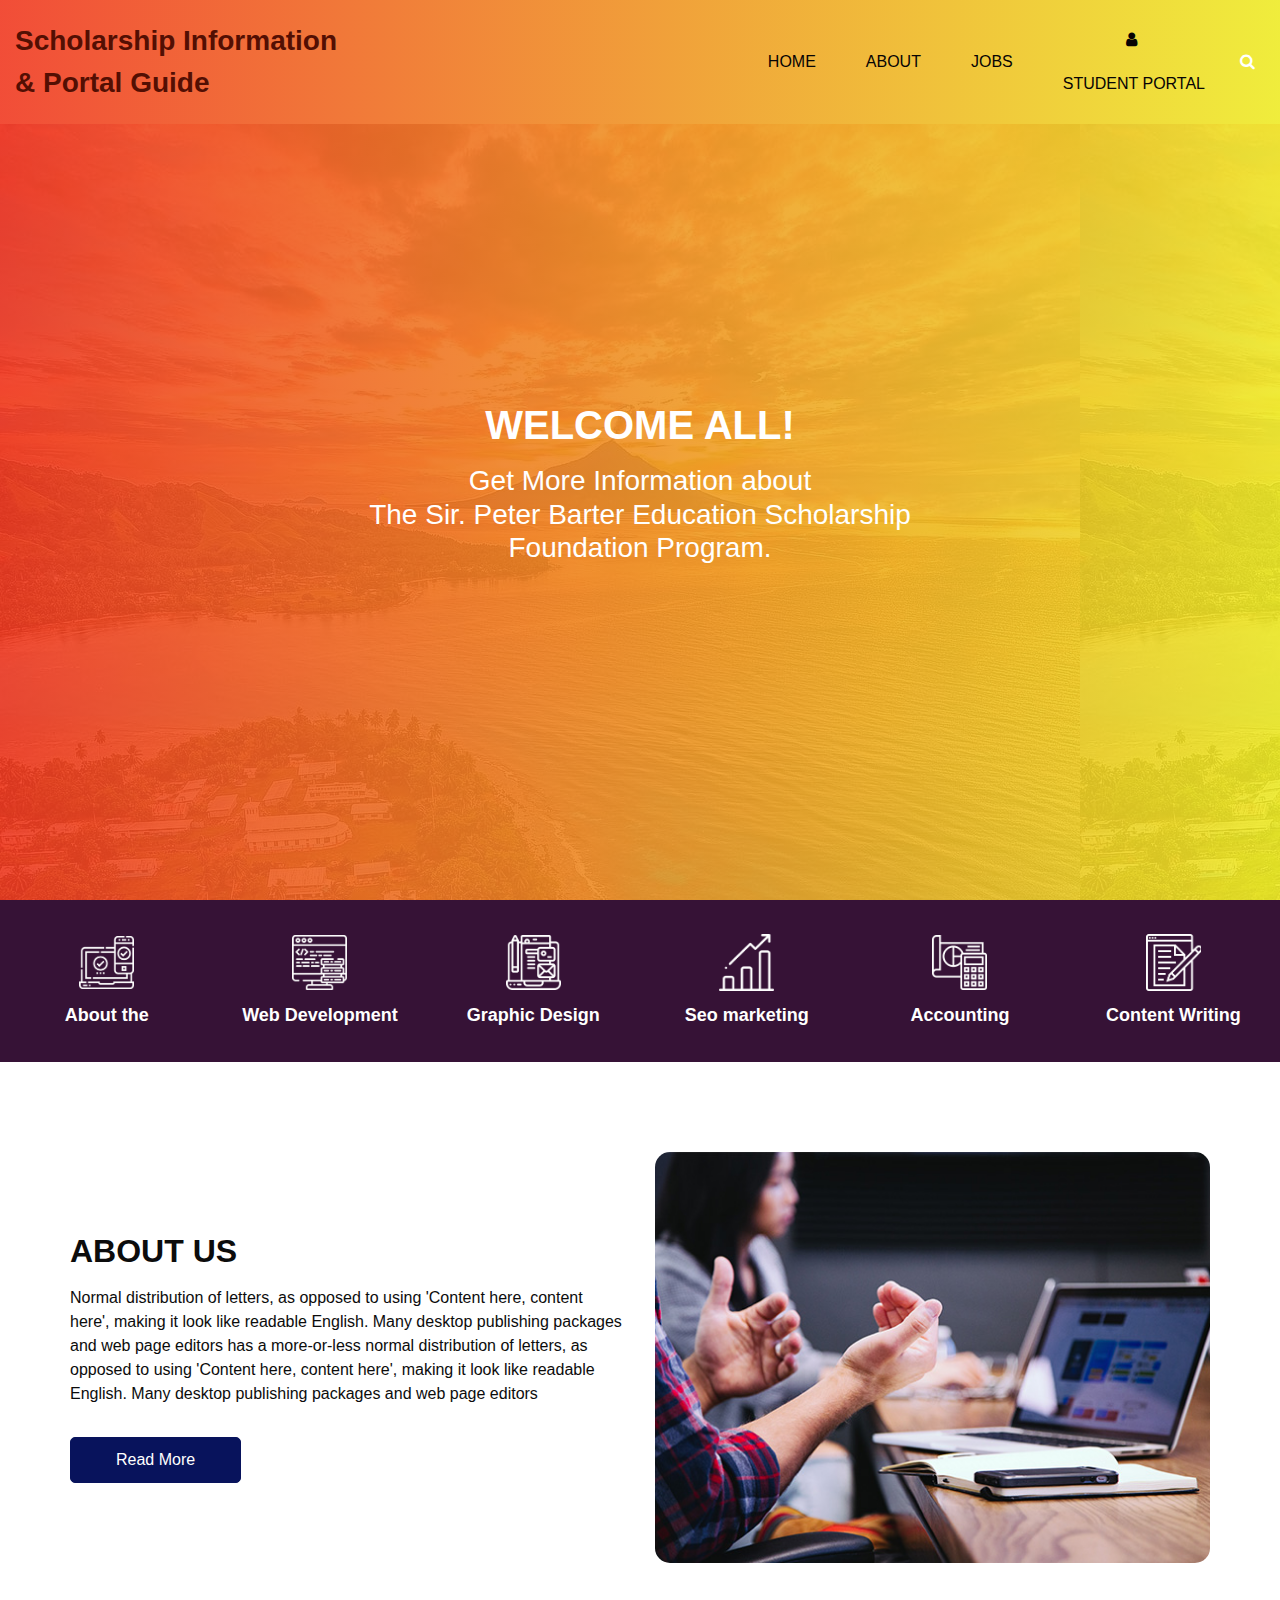
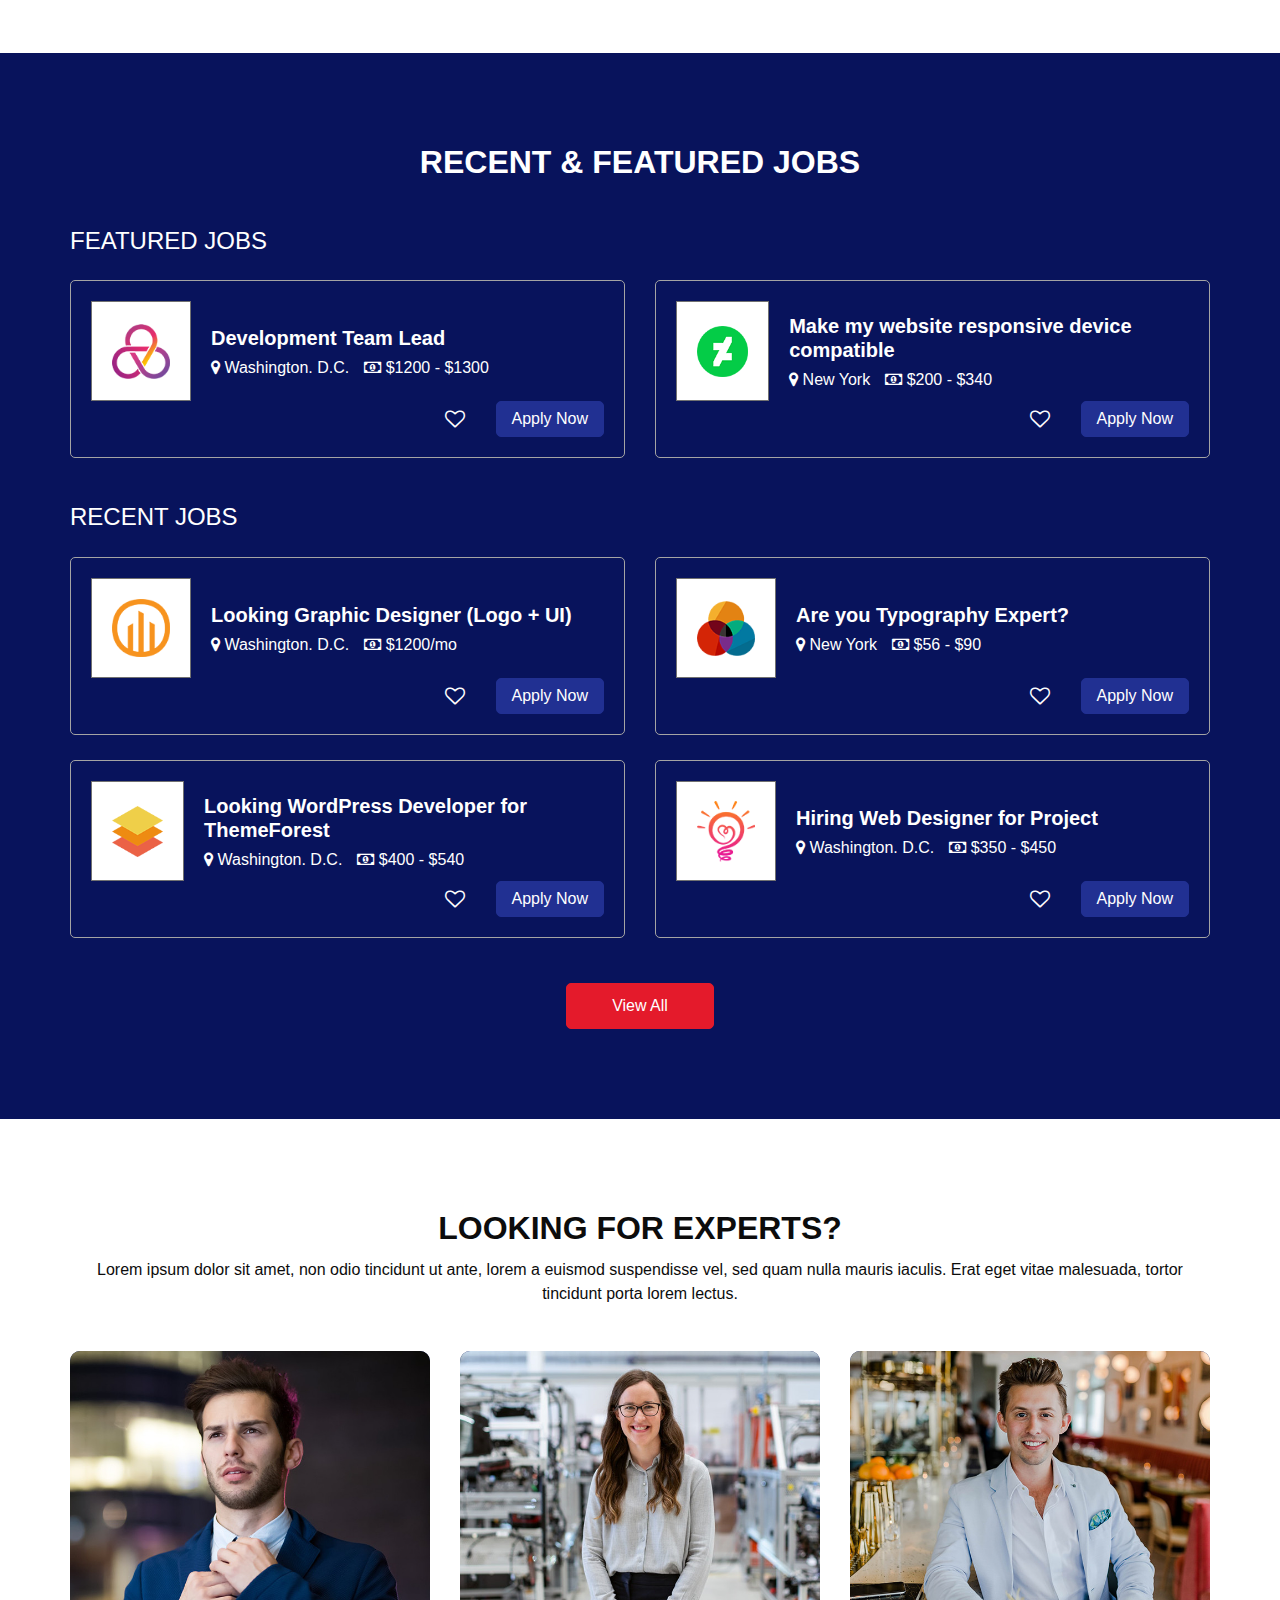
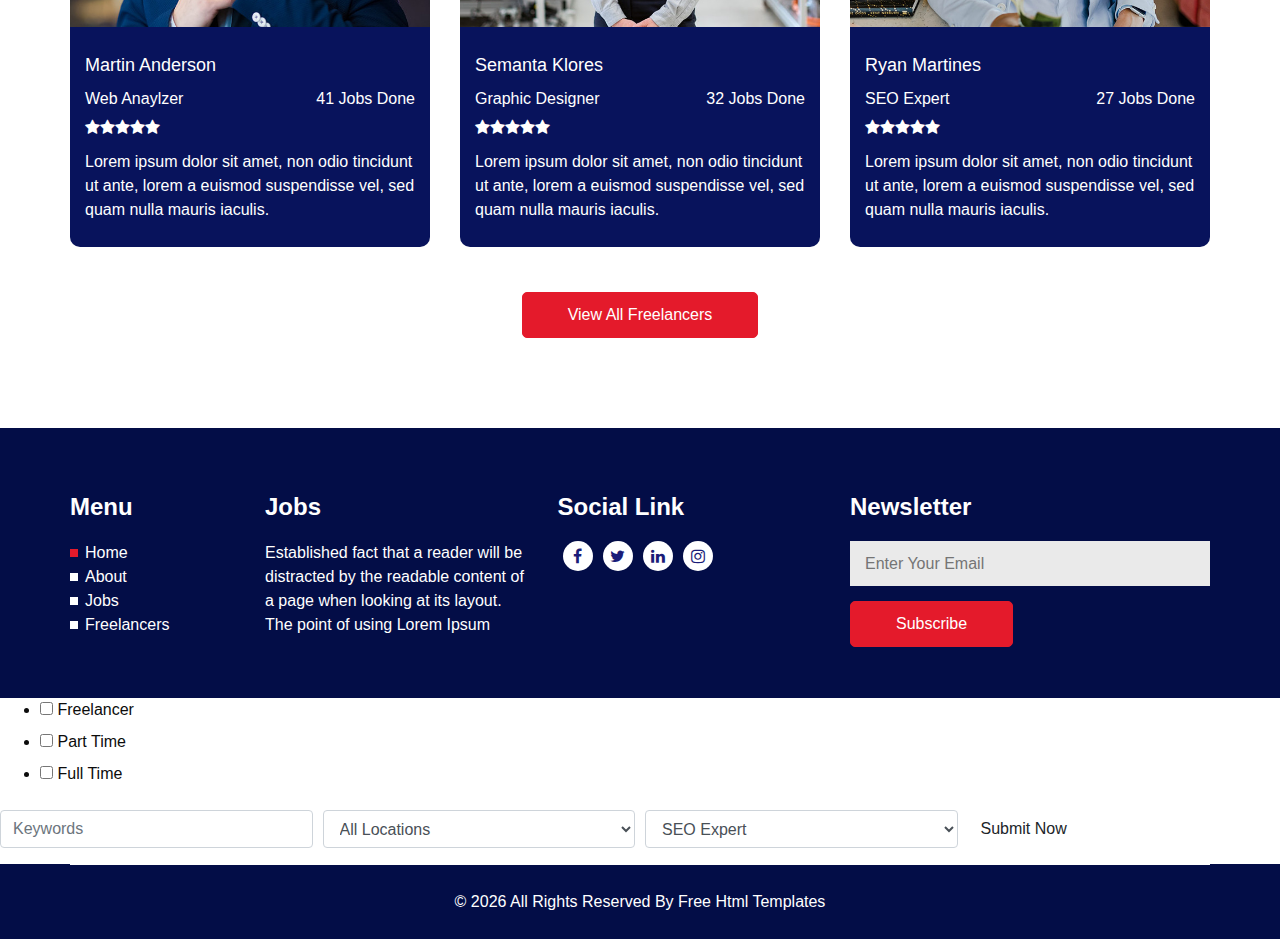
<file: index.html>
<!DOCTYPE html>
<html>

<head>
  <!-- Basic -->
  <meta charset="utf-8" />
  <meta http-equiv="X-UA-Compatible" content="IE=edge" />
  <!-- Mobile Metas -->
  <meta name="viewport" content="width=device-width, initial-scale=1, shrink-to-fit=no" />
  <!-- Site Metas -->
  <meta name="keywords" content="" />
  <meta name="description" content="" />
  <meta name="author" content="" />

  <title>SPBESF Madang</title>


  <!-- bootstrap core css -->
  <link rel="stylesheet" type="text/css" href="css/bootstrap.css" />

  <!-- fonts style -->

  <!-- font awesome style -->
  <link href="css/font-awesome.min.css" rel="stylesheet" />
  <!-- nice select -->

  <!-- Custom styles for this template -->
  <link href="css/style.css" rel="stylesheet" />
  <!-- responsive style -->
  <link href="css/responsive.css" rel="stylesheet" />

</head>

<body>

  <div class="hero_area">
    <!-- header section strats -->
    <header class="header_section">
      <div class="container-fluid">
        <nav class="navbar navbar-expand-lg custom_nav-container ">
          <a class="navbar-brand" href="index.html">
            <span>
              Scholarship Information <br>
               & Portal Guide
            </span>
          </a>

          <button class="navbar-toggler" type="button" data-toggle="collapse" data-target="#navbarSupportedContent" aria-controls="navbarSupportedContent" aria-expanded="false" aria-label="Toggle navigation">
            <span class=""> </span>
          </button>

          <div class="collapse navbar-collapse" id="navbarSupportedContent">
            <ul class="navbar-nav  ml-auto">
              <li class="nav-item active">
                <a class="nav-link" href="index.html">Home</a>
              </li>
              <li class="nav-item">
                <a class="nav-link" href="#"> About</a>
              </li>
              <li class="nav-item">
                <a class="nav-link" href="#">Jobs</a>
              </li>
              <li class="nav-item">
              </li>
              <li class="nav-item">
                <a class="nav-link" href="Student Portal/loginForm.html">
                  <i class="fa fa-user" aria-hidden="true"></i>
                  <span>
                    <a class="nav-link" href="Student Portal/loginForm.html">Student Portal</a>
                  </span>
                </a>
              </li>

              <form class="form-inline">
                <button class="btn   nav_search-btn" type="submit">
                  <i class="fa fa-search" aria-hidden="true"></i>
                </button>
              </form>
            </ul>
          </div>
        </nav>
      </div>
    </header>
    <!-- end header section -->
    <!-- slider section -->
    <section class="slider_section ">
      <div class="container ">
        <div class="row">
          <div class="col-lg-7 col-md-8 mx-auto">
            <div class="detail-box">
              <h1>
                Welcome All! <br>
                
              </h1>
              <h3>
                Get More Information about <br> 
                The Sir. Peter Barter Education Scholarship Foundation Program.
              </h3>
            </div>
          </div>
        </div>
        <div class="find_container ">
          <div class="container">
            <div class="row">
              <div class="col">
                <form>
                </form>
              </div>
            </div>
          </div>
        </div>
      </div>
    </section>
    <!-- end slider section -->
  </div>
  <!-- category section -->
  <section class="category_section">
    <div class="container-fluid">
      <div class="row">
        <div class="col-sm-6 col-md-4 col-xl-2 px-0">
          <a href="#" class="box">
            <div class="img-box">
              <img src="images/c1.png" alt="">
            </div>
            <div class="detail-box">
              <h5>
                About the
              </h5>
            </div>
          </a>
        </div>
        <div class="col-sm-6 col-md-4 col-xl-2 px-0">
          <a href="#" class="box">
            <div class="img-box">
              <img src="images/c2.png" alt="">
            </div>
            <div class="detail-box">
              <h5>
                Web Development
              </h5>
            </div>
          </a>
        </div>
        <div class="col-sm-6 col-md-4 col-xl-2 px-0">
          <a href="#" class="box">
            <div class="img-box">
              <img src="images/c3.png" alt="">
            </div>
            <div class="detail-box">
              <h5>
                Graphic Design
              </h5>
            </div>
          </a>
        </div>
        <div class="col-sm-6 col-md-4 col-xl-2 px-0">
          <a href="#" class="box">
            <div class="img-box">
              <img src="images/c4.png" alt="">
            </div>
            <div class="detail-box">
              <h5>
                Seo marketing
              </h5>
            </div>
          </a>
        </div>
        <div class="col-sm-6 col-md-4 col-xl-2 px-0">
          <a href="#" class="box">
            <div class="img-box">
              <img src="images/c5.png" alt="">
            </div>
            <div class="detail-box">
              <h5>
                Accounting
              </h5>
            </div>
          </a>
        </div>
        <div class="col-sm-6 col-md-4 col-xl-2 px-0">
          <a href="#" class="box">
            <div class="img-box">
              <img src="images/c6.png" alt="">
            </div>
            <div class="detail-box">
              <h5>
                Content Writing
              </h5>
            </div>
          </a>
        </div>
      </div>
    </div>
  </section>
  <!-- end category section -->


  <!-- about section -->

  <section class="about_section layout_padding">
    <div class="container">
      <div class="row">
        <div class="col-md-6">
          <div class="detail-box">
            <div class="heading_container">
              <h2>
                About Us
              </h2>
            </div>
            <p>
              Normal distribution of letters, as opposed to using 'Content here, content here', making it look like
              readable English. Many desktop publishing packages and web page editors has a more-or-less normal
              distribution of letters, as opposed to using 'Content here, content here', making it look like readable
              English. Many desktop publishing packages and web page editors
            </p>
            <a href="">
              Read More
            </a>
          </div>
        </div>
        <div class="col-md-6">
          <div class="img-box">
            <img src="images/about-img.jpg" alt="">
          </div>
        </div>
      </div>
    </div>
  </section>

  <!-- end about section -->

  <!-- job section -->
  <section class="job_section layout_padding">
    <div class="container">
      <div class="heading_container heading_center">
        <h2>
          RECENT & FEATURED JOBS
        </h2>
      </div>
      <div class="job_container">
        <h4 class="job_heading">
          Featured Jobs
        </h4>
        <div class="row">
          <div class="col-lg-6">
            <div class="box">
              <div class="job_content-box">
                <div class="img-box">
                  <img src="images/job_logo1.png" alt="">
                </div>
                <div class="detail-box">
                  <h5>
                    Development Team Lead
                  </h5>
                  <div class="detail-info">
                    <h6>
                      <i class="fa fa-map-marker" aria-hidden="true"></i>
                      <span>
                        Washington. D.C.
                      </span>
                    </h6>
                    <h6>
                      <i class="fa fa-money" aria-hidden="true"></i>
                      <span>
                        $1200 - $1300
                      </span>
                    </h6>
                  </div>
                </div>
              </div>
              <div class="option-box">
                <button class="fav-btn">
                  <i class="fa fa-heart-o" aria-hidden="true"></i>
                </button>
                <a href="" class="apply-btn">
                  Apply Now
                </a>
              </div>
            </div>
          </div>
          <div class="col-lg-6">
            <div class="box">
              <div class="job_content-box">
                <div class="img-box">
                  <img src="images/job_logo2.png" alt="">
                </div>
                <div class="detail-box">
                  <h5>
                    Make my website responsive device compatible
                  </h5>
                  <div class="detail-info">
                    <h6>
                      <i class="fa fa-map-marker" aria-hidden="true"></i>
                      <span>
                        New York
                      </span>
                    </h6>
                    <h6>
                      <i class="fa fa-money" aria-hidden="true"></i>
                      <span>
                        $200 - $340
                      </span>
                    </h6>
                  </div>
                </div>
              </div>
              <div class="option-box">
                <button class="fav-btn">
                  <i class="fa fa-heart-o" aria-hidden="true"></i>
                </button>
                <a href="" class="apply-btn">
                  Apply Now
                </a>
              </div>
            </div>
          </div>
        </div>
      </div>
      <div class="job_container">
        <h4 class="job_heading">
          Recent Jobs
        </h4>
        <div class="row">
          <div class="col-lg-6">
            <div class="box">
              <div class="job_content-box">
                <div class="img-box">
                  <img src="images/job_logo3.png" alt="">
                </div>
                <div class="detail-box">
                  <h5>
                    Looking Graphic Designer (Logo + UI)
                  </h5>
                  <div class="detail-info">
                    <h6>
                      <i class="fa fa-map-marker" aria-hidden="true"></i>
                      <span>
                        Washington. D.C.
                      </span>
                    </h6>
                    <h6>
                      <i class="fa fa-money" aria-hidden="true"></i>
                      <span>
                        $1200/mo
                      </span>
                    </h6>
                  </div>
                </div>
              </div>
              <div class="option-box">
                <button class="fav-btn">
                  <i class="fa fa-heart-o" aria-hidden="true"></i>
                </button>
                <a href="" class="apply-btn">
                  Apply Now
                </a>
              </div>
            </div>
          </div>
          <div class="col-lg-6">
            <div class="box">
              <div class="job_content-box">
                <div class="img-box">
                  <img src="images/job_logo6.png" alt="">
                </div>
                <div class="detail-box">
                  <h5>
                    Are you Typography Expert?
                  </h5>
                  <div class="detail-info">
                    <h6>
                      <i class="fa fa-map-marker" aria-hidden="true"></i>
                      <span>
                        New York
                      </span>
                    </h6>
                    <h6>
                      <i class="fa fa-money" aria-hidden="true"></i>
                      <span>
                        $56 - $90
                      </span>
                    </h6>
                  </div>
                </div>
              </div>
              <div class="option-box">
                <button class="fav-btn">
                  <i class="fa fa-heart-o" aria-hidden="true"></i>
                </button>
                <a href="" class="apply-btn">
                  Apply Now
                </a>
              </div>
            </div>
          </div>
          <div class="col-lg-6">
            <div class="box">
              <div class="job_content-box">
                <div class="img-box">
                  <img src="images/job_logo5.png" alt="">
                </div>
                <div class="detail-box">
                  <h5>
                    Looking WordPress Developer for ThemeForest
                  </h5>
                  <div class="detail-info">
                    <h6>
                      <i class="fa fa-map-marker" aria-hidden="true"></i>
                      <span>
                        Washington. D.C.
                      </span>
                    </h6>
                    <h6>
                      <i class="fa fa-money" aria-hidden="true"></i>
                      <span>
                        $400 - $540
                      </span>
                    </h6>
                  </div>
                </div>
              </div>
              <div class="option-box">
                <button class="fav-btn">
                  <i class="fa fa-heart-o" aria-hidden="true"></i>
                </button>
                <a href="" class="apply-btn">
                  Apply Now
                </a>
              </div>
            </div>
          </div>
          <div class="col-lg-6">
            <div class="box">
              <div class="job_content-box">
                <div class="img-box">
                  <img src="images/job_logo4.png" alt="">
                </div>
                <div class="detail-box">
                  <h5>
                    Hiring Web Designer for Project
                  </h5>
                  <div class="detail-info">
                    <h6>
                      <i class="fa fa-map-marker" aria-hidden="true"></i>
                      <span>
                        Washington. D.C.
                      </span>
                    </h6>
                    <h6>
                      <i class="fa fa-money" aria-hidden="true"></i>
                      <span>
                        $350 - $450
                      </span>
                    </h6>
                  </div>
                </div>
              </div>
              <div class="option-box">
                <button class="fav-btn">
                  <i class="fa fa-heart-o" aria-hidden="true"></i>
                </button>
                <a href="" class="apply-btn">
                  Apply Now
                </a>
              </div>
            </div>
          </div>
        </div>
      </div>
      <div class="btn-box">
        <a href="">
          View All
        </a>
      </div>
    </div>
  </section>
  <!-- end job section -->

  <!-- expert section -->

  <section class="expert_section layout_padding">
    <div class="container">
      <div class="heading_container heading_center">
        <h2>
          LOOKING FOR EXPERTS?
        </h2>
        <p>
          Lorem ipsum dolor sit amet, non odio tincidunt ut ante, lorem a euismod suspendisse vel, sed quam nulla mauris
          iaculis. Erat eget vitae malesuada, tortor tincidunt porta lorem lectus.
        </p>
      </div>
      <div class="row">
        <div class="col-md-6 col-lg-4 mx-auto">
          <div class="box">
            <div class="img-box">
              <img src="images/e1.jpg" alt="">
            </div>
            <div class="detail-box">
              <a href="">
                Martin Anderson
              </a>
              <h6 class="expert_position">
                <span>
                  Web Anaylzer
                </span>
                <span>
                  41 Jobs Done
                </span>
              </h6>
              <span class="expert_rating">
                <i class="fa fa-star" aria-hidden="true"></i>
                <i class="fa fa-star" aria-hidden="true"></i>
                <i class="fa fa-star" aria-hidden="true"></i>
                <i class="fa fa-star" aria-hidden="true"></i>
                <i class="fa fa-star" aria-hidden="true"></i>
              </span>
              <p>
                Lorem ipsum dolor sit amet, non odio tincidunt ut ante, lorem a euismod suspendisse vel, sed quam
                nulla
                mauris iaculis.
              </p>
            </div>
          </div>
        </div>
        <div class="col-md-6 col-lg-4 mx-auto">
          <div class="box">
            <div class="img-box">
              <img src="images/e2.jpg" alt="">
            </div>
            <div class="detail-box">
              <a href="">
                Semanta Klores
              </a>
              <h6 class="expert_position">
                <span>
                  Graphic Designer
                </span>
                <span>
                  32 Jobs Done
                </span>
              </h6>
              <span class="expert_rating">
                <i class="fa fa-star" aria-hidden="true"></i>
                <i class="fa fa-star" aria-hidden="true"></i>
                <i class="fa fa-star" aria-hidden="true"></i>
                <i class="fa fa-star" aria-hidden="true"></i>
                <i class="fa fa-star" aria-hidden="true"></i>
              </span>
              <p>
                Lorem ipsum dolor sit amet, non odio tincidunt ut ante, lorem a euismod suspendisse vel, sed quam
                nulla
                mauris iaculis.
              </p>
            </div>
          </div>
        </div>
        <div class="col-md-6 col-lg-4 mx-auto">
          <div class="box">
            <div class="img-box">
              <img src="images/e3.jpg" alt="">
            </div>
            <div class="detail-box">
              <a href="">
                Ryan Martines
              </a>
              <h6 class="expert_position">
                <span>
                  SEO Expert
                </span>
                <span>
                  27 Jobs Done
                </span>
              </h6>
              <span class="expert_rating">
                <i class="fa fa-star" aria-hidden="true"></i>
                <i class="fa fa-star" aria-hidden="true"></i>
                <i class="fa fa-star" aria-hidden="true"></i>
                <i class="fa fa-star" aria-hidden="true"></i>
                <i class="fa fa-star" aria-hidden="true"></i>
              </span>
              <p>
                Lorem ipsum dolor sit amet, non odio tincidunt ut ante, lorem a euismod suspendisse vel, sed quam
                nulla
                mauris iaculis.
              </p>
            </div>
          </div>
        </div>
      </div>
      <div class="btn-box">
        <a href="">
          View All Freelancers
        </a>
      </div>
    </div>
  </section>

  <!-- end expert section -->

  <!-- info section -->
  <section class="info_section ">
    <div class="container">
      <div class="row">
        <div class="col-md-2 info_links">
          <h4>
            Menu
          </h4>
          <ul>
            <li class="active">
              <a href="index.html">
                Home
              </a>
            </li>
            <li>
              <a href="about.html">
                About
              </a>
            </li>
            <li>
              <a class="" href="job.html">
                Jobs
              </a>
            </li>
            <li>
              <a class="" href="freelancer.html">
                Freelancers
              </a>
            </li>
          </ul>
        </div>
        <div class="col-md-3">
          <h4>
            Jobs
          </h4>
          <p>
            Established fact that a reader will be distracted by the readable content of a page when looking at its
            layout. The point of using Lorem Ipsum
          </p>
        </div>
        <div class="col-md-3">
          <div class="info_social">
            <h4>
              Social Link
            </h4>
            <div class="social_container">
              <div>
                <a href="">
                  <i class="fa fa-facebook" aria-hidden="true"></i>
                </a>
              </div>
              <div>
                <a href="">
                  <i class="fa fa-twitter" aria-hidden="true"></i>
                </a>
              </div>
              <div>
                <a href="">
                  <i class="fa fa-linkedin" aria-hidden="true"></i>
                </a>
              </div>
              <div>
                <a href="">
                  <i class="fa fa-instagram" aria-hidden="true"></i>
                </a>
              </div>
            </div>
          </div>
        </div>
        <div class="col-md-4">
          <div class="info_form">
            <h4>
              Newsletter
            </h4>
            <form action="">
              <input type="text" placeholder="Enter Your Email" />
              <button type="submit">
                Subscribe
              </button>
            </form>
          </div>
        </div>
      </div>
    </div>
  </section>
  <!-- end info_section -->
    <!-- LOST SEC -->
    <!-- LOST SEC -->
    <!-- LOST SEC -->
    <ul class="job_check_list">
      <li class=" ">
        <input id="checkbox_qu_01" type="checkbox" class="styled-checkbox">
        <label for="checkbox_qu_01">
          Freelancer
        </label>
      </li>
      <li class=" ">
        <input id="checkbox_qu_02" type="checkbox" class="styled-checkbox">
        <label for="checkbox_qu_02">
          Part Time
        </label>
      </li>
      <li class=" ">
        <input id="checkbox_qu_03" type="checkbox" class="styled-checkbox">
        <label for="checkbox_qu_03">
          Full Time
        </label>
      </li>
    </ul>

    <!-- LOST SEC -->

  <div class="form-row ">
    <div class="form-group col-lg-3">
      <input type="text" class="form-control" id="inputPatientName" placeholder="Keywords">
    </div>
    <div class="form-group col-lg-3">
      <select name="" class="form-control wide" id="inputDoctorName">
        <option value="Normal distribution ">All Locations</option>
        <option value="Normal distribution ">Location 2 </option>
        <option value="Normal distribution ">Location 3 </option>
      </select>
    </div>
    <div class="form-group col-lg-3">
      <select name="" class="form-control wide" id="inputDepartmentName">
        <option value="Normal distribution ">SEO Expert </option>
        <option value="Normal distribution ">Web Designer </option>
        <option value="Normal distribution ">Web Developer</option>
        <option value="Normal distribution ">Graphic Deesigner</option>
        <option value="Normal distribution ">Content Writer</option>
      </select>
    </div>
    <div class="form-group col-lg-3">
      <div class="btn-box">
        <button type="submit" class="btn ">Submit Now</button>
      </div>
    </div>
  </div>


  <!-- footer section -->
  <footer class="footer_section">
    <div class="container">
      <p>
        &copy; <span id="displayYear"></span> All Rights Reserved By
        <a href="https://html.design/">Free Html Templates</a>
      </p>
    </div>
  </footer>
  <!-- footer section -->

  <!-- jQery -->
  <script src="js/jquery-3.4.1.min.js"></script>
  <!-- bootstrap js -->
  <script src="js/bootstrap.js"></script>
  <!-- nice select -->
  <!-- custom js -->
  <script src="js/custom.js"></script>


</body>

</html>
</file>
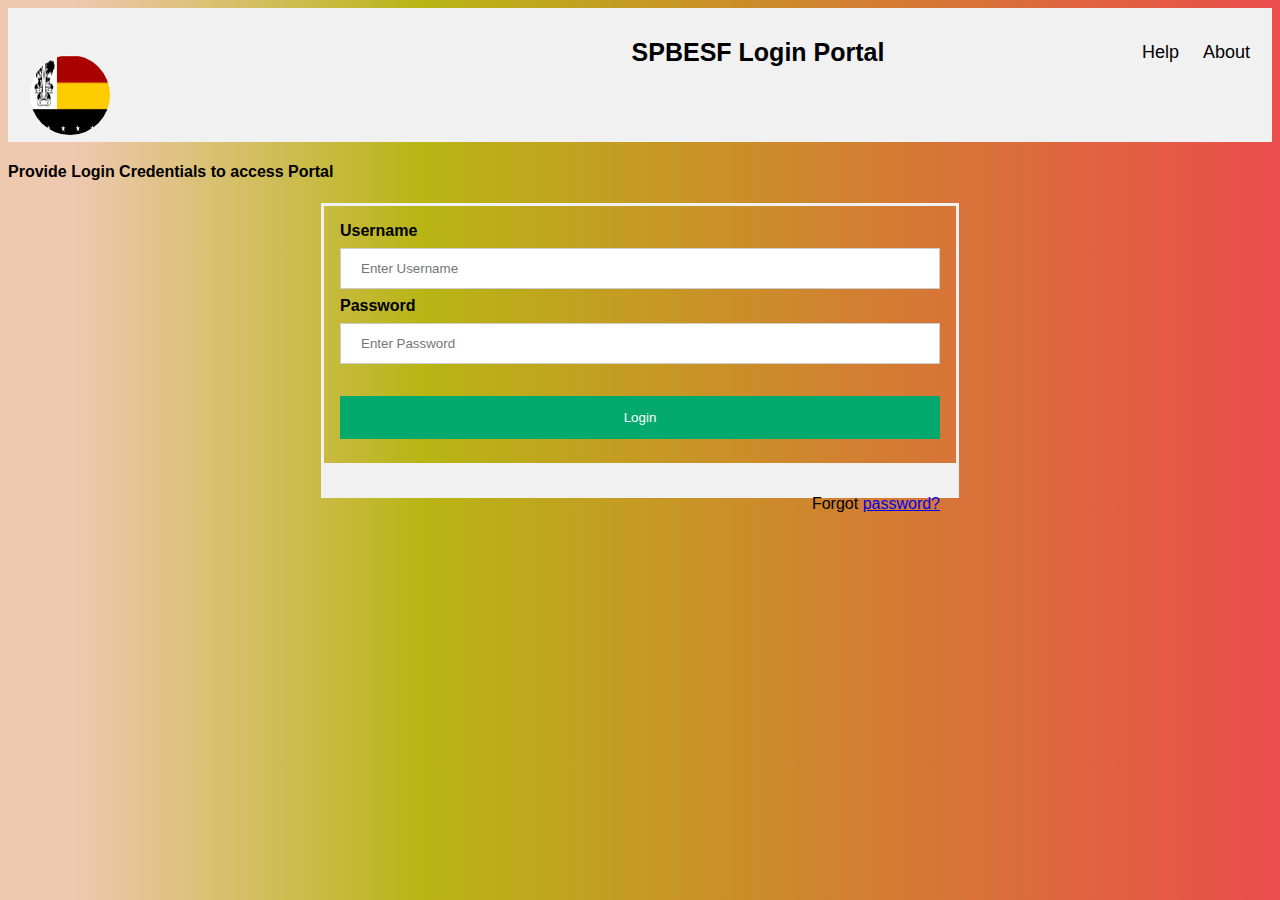
<file: Student Portal/loginForm.html>
<html>
	<head>
		
		<meta name="viewport" content="width=device-width, initial-scale=1">
		<style>
			/* HEADER */
/* Style the header with a grey background and some padding */
.header {
  overflow: hidden;
  background-color: #f1f1f1;
  padding: 20px 10px;
}

/* Style the header links */
.header a {
  float: left;
  color: black;
  text-align: center;
  padding: 12px;
  text-decoration: none;
  font-size: 18px;
  line-height: 25px;
  border-radius: 4px;
}

/* Style the logo link (notice that we set the same value of line-height and font-size to prevent the header to increase when the font gets bigger */
.header a.logo {
  font-size: 25px;
  font-weight: bold;
  margin-left:40%;
}


/* Change the background color on mouse-over */
.header a:hover {
  background-color: #ddd;
  color: black;
}

/* Style the active/current link*/
.header a.active {
  background-color: dodgerblue;
  color: white;
}

/* Float the link section to the right */
.header-right {
  float: right;
}
			body {font-family: Arial, Helvetica, sans-serif;
				background: rgb(235, 114, 44);
  background: linear-gradient(90deg, rgb(238, 200, 175) 6%, rgb(184, 181, 21) 33%, rgb(235, 76, 76) 100%);

				}

			form {border: 3px solid #f1f1f1;
				width:50%;
				margin: auto;}
			
			input[type=text], input[type=password] {
			  width: 100%;
			  padding: 12px 20px;
			  margin: 8px 0;
			  display: inline-block;
			  border: 1px solid #ccc;
			  box-sizing: border-box;
			}
			
			button {
			  background-color: #04AA6D;
			  color: white;
			  padding: 14px 20px;
			  margin: 8px 0;
			  border: none;
			  cursor: pointer;
			  width: 100%;
			}
			
			button:hover {
			  opacity: 0.8;
			}
			
			.cancelbtn {
			  width: auto;
			  padding: 10px 18px;
			  background-color: #f44336;
			}
			
			.imgcontainer {
			  text-align: center;
			  margin: 15px 0 5px 0;
			  height: 50px;
			}
			
			img.avatar {
			  width: 80px;
			  height: 80px;
			  border-radius: 50%;
			}
			
			.container {
			  padding: 16px;
			}
			
			span.psw {
			  float: right;
			  padding-top: 16px;
			}


			/* Add media queries for responsiveness - when the screen is 500px wide or less, stack the links on top of each other */

@media only screen and (max-width: 500px) {
	.header {
  overflow: hidden;
  background-color: #f1f1f1;
  padding: 3px 3px;
}

.header a {
  float: none;
  display:table-cell;
  text-align: left;
  height: 5px;
  font-size: 12px;
}
/* Style the logo link (notice that we set the same value of line-height and font-size to prevent the header to increase when the font gets bigger */

.header a.logo {
  font-size: 15px;
  font-weight: bold;
  margin-left:40%;
}
img.avatar {
			  width: 40px;
			  height: 40px;
			  border-radius: 40%;
			}
.header-right {
  float: none;
}

form {border: 3px solid #f1f1f1;
  width:98%;
  margin: auto;}
/* Change styles for span and cancel button on extra small screens */
  span.psw {
   display: block;
   float: none;
  }
  .cancelbtn {
   width: 100%;
  }

  .container {
	padding: 16px;
	height: 50%;
  }

}
/* Add media queries for responsiveness - when the screen is 500px wide or less, stack the links on top of each other */

			</style>

	</head>

	<body>
	<div class="header">
			<a class="imgcontainer">
				<img src="assets/icons/logo.PNG" alt="Avatar" class="avatar">
			</a>
			<a href="#default" class="logo" >SPBESF Login Portal</a>
			<div class="header-right">
			  <a href="#contact">Help</a>
			  <a href="#about">About</a>
			</div>
		  </div>		
		<!-- form with two textboxes -->
		<!-- when user clicks on the submit button, details (username and password) will be sent to login.php using the post method.-->		
		<!-- use table to setup the login form-->

		<h4>Provide Login Credentials to access Portal</h4>

<form name="loginForm"action="login.php" method="post">
  

  <div class="container">
    <label for="uname"><b>Username</b></label>
    <input type="text" placeholder="Enter Username" name="username" required>

    <label for="psw"><b>Password</b></label>
    <input type="password" placeholder="Enter Password" name="password" required>

	<p id="invLogin"></p>
        
    <button type="submit">Login</button>
  </div>

  <div class="container" style="background-color:#f1f1f1">
    <span class="psw">Forgot <a href="#">password?</a></span>
  </div>
</form>
	</body>
</html>
</file>
<file: css/style.css>
body {
  font-family: 'Poppins', sans-serif;
  color: #0c0c0c;
  background-color: #ffffff;
  overflow-x: hidden;
}

.layout_padding {
  padding: 90px 0;
}

.layout_padding2 {
  padding: 75px 0;
}

.layout_padding2-top {
  padding-top: 75px;
}

.layout_padding2-bottom {
  padding-bottom: 75px;
}

.layout_padding-top {
  padding-top: 90px;
}

.layout_padding-bottom {
  padding-bottom: 90px;
}

.heading_container {
  display: -webkit-box;
  display: -moz-box;
  display: -ms-flexbox;
  display: flex;
  -webkit-box-orient: vertical;
  -webkit-box-direction: normal;
     -moz-box-orient: vertical;
     -moz-box-direction: normal;
      -ms-flex-direction: column;
          flex-direction: column;
  -webkit-box-align: start;
     -moz-box-align: start;
      -ms-flex-align: start;
          align-items: flex-start;
}

.heading_container h2 {
  position: relative;
  text-transform: uppercase;
  font-weight: bold;
  margin-bottom: 0;
}

.heading_container p {
  margin-top: 10px;
  margin-bottom: 0;
}

.heading_container.heading_center {
  -webkit-box-align: center;
     -moz-box-align: center;
      -ms-flex-align: center;
          align-items: center;
  text-align: center;
}

a,
a:hover,
a:focus {
  text-decoration: none;
}

a:hover,
a:focus {
  color: initial;
}

.btn,
.btn:focus {
  outline: none !important;
  -webkit-box-shadow: none;
          box-shadow: none;
}

/*header section*/
.hero_area {
  position: relative;
  height: 100vh;
  display: -webkit-box;
  display: -moz-box;
  display: -ms-flexbox;
  display: flex;
  -webkit-box-orient: vertical;
  -webkit-box-direction: normal;
     -moz-box-orient: vertical;
     -moz-box-direction: normal;
      -ms-flex-direction: column;
          flex-direction: column;
          background-image: linear-gradient(to right, rgba(240, 58, 34, 0.9), rgba(238, 235, 39, 0.9));
  background-size: cover;
}

.sub_page .hero_area {
  height: auto;
}

.header_section {
  padding: 15px 0;
}

.navbar-brand {
  margin: 0;
}

.navbar-brand span {
  font-size: 28px;
  font-weight: bold;
  color: #530f03;
}

.custom_nav-container {
  padding: 0;
}

.custom_nav-container .navbar-nav {
  -webkit-box-align: center;
     -moz-box-align: center;
      -ms-flex-align: center;
          align-items: center;
}

.custom_nav-container .navbar-nav .nav-item .nav-link {
  padding: 10px 25px;
  color: #070404;
  text-align: center;
  text-transform: uppercase;
}

.custom_nav-container .navbar-nav .nav-item .nav-link span {
  margin-left: 5px;
}

.custom_nav-container .navbar-nav .nav-item:hover .nav-link {
  color: #e41a2b;
}

.custom_nav-container .nav_search-btn {
  width: 35px;
  height: 35px;
  padding: 0;
  border: none;
  color: #ffffff;
  margin: 0;
}

.custom_nav-container .nav_search-btn:hover {
  color: #e41a2b;
}

.custom_nav-container .navbar-toggler {
  outline: none;
}

.custom_nav-container .navbar-toggler {
  padding: 0;
  width: 37px;
  height: 42px;
  -webkit-transition: all .3s;
  -o-transition: all .3s;
  -moz-transition: all .3s;
  transition: all .3s;
}

.custom_nav-container .navbar-toggler span {
  display: block;
  width: 35px;
  height: 4px;
  background-color: #ffffff;
  margin: 7px 0;
  -webkit-transition: all 0.3s;
  -o-transition: all 0.3s;
  -moz-transition: all 0.3s;
  transition: all 0.3s;
  position: relative;
  border-radius: 5px;
  -webkit-transition: all .3s;
  -o-transition: all .3s;
  -moz-transition: all .3s;
  transition: all .3s;
}

.custom_nav-container .navbar-toggler span::before, .custom_nav-container .navbar-toggler span::after {
  content: "";
  position: absolute;
  left: 0;
  height: 100%;
  width: 100%;
  background-color: #ffffff;
  top: -10px;
  border-radius: 5px;
  -webkit-transition: all .3s;
  -o-transition: all .3s;
  -moz-transition: all .3s;
  transition: all .3s;
}

.custom_nav-container .navbar-toggler span::after {
  top: 10px;
}

.custom_nav-container .navbar-toggler[aria-expanded="true"] {
  -webkit-transform: rotate(360deg);
     -moz-transform: rotate(360deg);
      -ms-transform: rotate(360deg);
       -o-transform: rotate(360deg);
          transform: rotate(360deg);
}

.custom_nav-container .navbar-toggler[aria-expanded="true"] span {
  -webkit-transform: rotate(45deg);
     -moz-transform: rotate(45deg);
      -ms-transform: rotate(45deg);
       -o-transform: rotate(45deg);
          transform: rotate(45deg);
}

.custom_nav-container .navbar-toggler[aria-expanded="true"] span::before, .custom_nav-container .navbar-toggler[aria-expanded="true"] span::after {
  -webkit-transform: rotate(90deg);
     -moz-transform: rotate(90deg);
      -ms-transform: rotate(90deg);
       -o-transform: rotate(90deg);
          transform: rotate(90deg);
  top: 0;
}

.custom_nav-container .navbar-toggler[aria-expanded="true"] .s-1 {
  -webkit-transform: rotate(45deg);
     -moz-transform: rotate(45deg);
      -ms-transform: rotate(45deg);
       -o-transform: rotate(45deg);
          transform: rotate(45deg);
  margin: 0;
  margin-bottom: -4px;
}

.custom_nav-container .navbar-toggler[aria-expanded="true"] .s-2 {
  display: none;
}

.custom_nav-container .navbar-toggler[aria-expanded="true"] .s-3 {
  -webkit-transform: rotate(-45deg);
     -moz-transform: rotate(-45deg);
      -ms-transform: rotate(-45deg);
       -o-transform: rotate(-45deg);
          transform: rotate(-45deg);
  margin: 0;
  margin-top: -4px;
}

.custom_nav-container .navbar-toggler[aria-expanded="false"] .s-1,
.custom_nav-container .navbar-toggler[aria-expanded="false"] .s-2,
.custom_nav-container .navbar-toggler[aria-expanded="false"] .s-3 {
  -webkit-transform: none;
     -moz-transform: none;
      -ms-transform: none;
       -o-transform: none;
          transform: none;
}

.quote_btn-container {
  display: -webkit-box;
  display: -moz-box;
  display: -ms-flexbox;
  display: flex;
  -webkit-box-align: center;
     -moz-box-align: center;
      -ms-flex-align: center;
          align-items: center;
  margin-left: 25px;
}

.quote_btn-container a {
  color: #ffffff;
  margin-right: 25px;
  text-transform: uppercase;
}

.quote_btn-container a span {
  margin-left: 5px;
}

.quote_btn-container a:hover {
  color: #eb6d5c;
}

/*end header section*/
/* slider section */
.slider_section {
  -webkit-box-flex: 1;
     -moz-box-flex: 1;
      -ms-flex: 1;
          flex: 1;
  display: -webkit-box;
  display: -moz-box;
  display: -ms-flexbox;
  display: flex;
  -webkit-box-align: center;
     -moz-box-align: center;
      -ms-flex-align: center;
          align-items: center;
  padding-top: 75px;
  padding-bottom: 125px;
  background-image: linear-gradient(to right, rgba(240, 58, 34, 0.9), rgba(238, 235, 39, 0.9)), url(../images/mad1.jpg);

}

.slider_section .row {
  -webkit-box-align: center;
     -moz-box-align: center;
      -ms-flex-align: center;
          align-items: center;
}

.slider_section #customCarousel1 {
  width: 100%;
  position: unset;
}

.slider_section .detail-box {
  color: #ffffff;
  text-align: center;
}

.slider_section .detail-box h1 {
  font-weight: bold;
  text-transform: uppercase;
  margin-bottom: 15px;
}

.slider_section .detail-box h1 span {
  color: #e9704b;
}

.slider_section .find_container form .form-group {
  margin: 15px 0;
}

.slider_section .find_container form .form-control {
  width: 100%;
  background-color: transparent;
  border: none;
  height: 45px;
  outline: none;
  -webkit-box-shadow: none;
          box-shadow: none;
  border-radius: 5px;
  padding: 0 15px;
  background-color: #ffffff;
}

.slider_section .find_container form .btn-box {
  display: -webkit-box;
  display: -moz-box;
  display: -ms-flexbox;
  display: flex;
}

.slider_section .find_container form .btn-box button.btn {
  display: inline-block;
  padding: 10px 45px;
  background-color: #e41a2b;
  color: #ffffff;
  border-radius: 5px;
  -webkit-transition: all .3s;
  -o-transition: all .3s;
  -moz-transition: all .3s;
  transition: all .3s;
  border: 1px solid #e41a2b;
  outline: none;
  text-transform: uppercase;
}

.slider_section .find_container form .btn-box button.btn:hover {
  background-color: transparent;
  color: #e41a2b;
}

.slider_section .find_container .nice-select:after {
  content: "\f107";
  font-family: FontAwesome;
  border: none;
  width: auto;
  height: auto;
  -webkit-transform: none;
     -moz-transform: none;
      -ms-transform: none;
       -o-transform: none;
          transform: none;
  top: 7px;
  font-size: 20px;
  font-weight: bold;
  -webkit-transition: all .3s;
  -o-transition: all .3s;
  -moz-transition: all .3s;
  transition: all .3s;
}

.slider_section .find_container .nice-select.open:after {
  content: "\f106";
}

.slider_section .find_container .job_check_list {
  display: -webkit-box;
  display: -moz-box;
  display: -ms-flexbox;
  display: flex;
  -webkit-box-pack: center;
     -moz-box-pack: center;
      -ms-flex-pack: center;
          justify-content: center;
  padding: 0;
}

.slider_section .find_container .job_check_list li {
  list-style-type: none;
  display: -webkit-box;
  display: -moz-box;
  display: -ms-flexbox;
  display: flex;
  -webkit-box-align: center;
     -moz-box-align: center;
      -ms-flex-align: center;
          align-items: center;
  margin: 10px 15px 10px 0;
}

.slider_section .find_container .job_check_list label {
  color: #ffffff;
  margin: 0;
}

.slider_section .find_container .job_check_list .styled-checkbox {
  position: absolute;
  opacity: 0;
}

.slider_section .find_container .job_check_list .styled-checkbox + label {
  position: relative;
  cursor: pointer;
  padding: 0;
}

.slider_section .find_container .job_check_list .styled-checkbox + label:before {
  content: '';
  margin-right: 5px;
  display: inline-block;
  vertical-align: text-top;
  width: 20px;
  height: 20px;
  background: white;
}

.slider_section .find_container .job_check_list .styled-checkbox:hover + label:before {
  background: #f35429;
}

.slider_section .find_container .job_check_list .styled-checkbox:focus + label:before {
  -webkit-box-shadow: 0 0 0 3px rgba(0, 0, 0, 0.12);
          box-shadow: 0 0 0 3px rgba(0, 0, 0, 0.12);
}

.slider_section .find_container .job_check_list .styled-checkbox:checked + label:before {
  background: #f35429;
}

.slider_section .find_container .job_check_list .styled-checkbox:disabled + label {
  color: #b8b8b8;
  cursor: auto;
}

.slider_section .find_container .job_check_list .styled-checkbox:disabled + label:before {
  -webkit-box-shadow: none;
          box-shadow: none;
  background: #ddd;
}

.slider_section .find_container .job_check_list .styled-checkbox:checked + label:after {
  content: '';
  position: absolute;
  left: 5px;
  top: 9px;
  background: white;
  width: 2px;
  height: 2px;
  -webkit-box-shadow: 2px 0 0 white,
 4px 0 0 white,
 4px -2px 0 white,
 4px -4px 0 white,
 4px -6px 0 white,
 4px -8px 0 white;
          box-shadow: 2px 0 0 white,
 4px 0 0 white,
 4px -2px 0 white,
 4px -4px 0 white,
 4px -6px 0 white,
 4px -8px 0 white;
  -webkit-transform: rotate(45deg);
     -moz-transform: rotate(45deg);
      -ms-transform: rotate(45deg);
       -o-transform: rotate(45deg);
          transform: rotate(45deg);
}

.category_section .box {
  display: -webkit-box;
  display: -moz-box;
  display: -ms-flexbox;
  display: flex;
  -webkit-box-orient: vertical;
  -webkit-box-direction: normal;
     -moz-box-orient: vertical;
     -moz-box-direction: normal;
      -ms-flex-direction: column;
          flex-direction: column;
  -webkit-box-align: center;
     -moz-box-align: center;
      -ms-flex-align: center;
          align-items: center;
  padding: 35px 15px;
  background-color: rgb(54, 18, 54);
  color: #ffffff;
  -webkit-transition: all .3s;
  -o-transition: all .3s;
  -moz-transition: all .3s;
  transition: all .3s;
}

.category_section .box .img-box {
  width: 55px;
  height: 55px;
  display: -webkit-box;
  display: -moz-box;
  display: -ms-flexbox;
  display: flex;
  -webkit-box-pack: center;
     -moz-box-pack: center;
      -ms-flex-pack: center;
          justify-content: center;
  -webkit-box-align: center;
     -moz-box-align: center;
      -ms-flex-align: center;
          align-items: center;
}

.category_section .box .img-box img {
  width: 100%;
}

.category_section .box .detail-box {
  margin-top: 15px;
}

.category_section .box .detail-box h5 {
  font-size: 18px;
  font-weight: 600;
  margin: 0;
}

.category_section .box:hover {
  background-color: #b61522;
}

.about_section .row {
  -webkit-box-align: center;
     -moz-box-align: center;
      -ms-flex-align: center;
          align-items: center;
}

.about_section .img-box img {
  width: 100%;
  border-radius: 15px;
}

.about_section .detail-box p {
  margin-top: 15px;
}

.about_section .detail-box a {
  display: inline-block;
  padding: 10px 45px;
  background-color: #08135c;
  color: #ffffff;
  border-radius: 5px;
  -webkit-transition: all .3s;
  -o-transition: all .3s;
  -moz-transition: all .3s;
  transition: all .3s;
  border: 1px solid #08135c;
  outline: none;
  margin-top: 15px;
}

.about_section .detail-box a:hover {
  background-color: transparent;
  color: #08135c;
}

.job_section {
  background-color: #08135c;
  color: #ffffff;
}

.job_section .heading_container {
  margin-bottom: 15px;
}

.job_section .job_container {
  margin-top: 45px;
}

.job_section .job_heading {
  margin-bottom: 0;
  text-transform: uppercase;
}

.job_section .box {
  display: -webkit-box;
  display: -moz-box;
  display: -ms-flexbox;
  display: flex;
  -webkit-box-orient: vertical;
  -webkit-box-direction: normal;
     -moz-box-orient: vertical;
     -moz-box-direction: normal;
      -ms-flex-direction: column;
          flex-direction: column;
  padding: 20px;
  border: 1px solid #a4a4a4;
  margin-top: 25px;
  -webkit-transition: all .3s;
  -o-transition: all .3s;
  -moz-transition: all .3s;
  transition: all .3s;
  border-radius: 5px;
}

.job_section .box .job_content-box {
  display: -webkit-box;
  display: -moz-box;
  display: -ms-flexbox;
  display: flex;
  -webkit-box-align: center;
     -moz-box-align: center;
      -ms-flex-align: center;
          align-items: center;
}

.job_section .box .img-box {
  width: 100px;
  height: 100px;
  display: -webkit-box;
  display: -moz-box;
  display: -ms-flexbox;
  display: flex;
  -webkit-box-pack: center;
     -moz-box-pack: center;
      -ms-flex-pack: center;
          justify-content: center;
  -webkit-box-align: center;
     -moz-box-align: center;
      -ms-flex-align: center;
          align-items: center;
  padding: 20px;
  margin-right: 20px;
  border: 1px solid #717171;
  background-color: #ffffff;
}

.job_section .box .img-box img {
  width: 100%;
}

.job_section .box .detail-box h5 {
  font-weight: 600;
}

.job_section .box .detail-box .detail-info {
  display: -webkit-box;
  display: -moz-box;
  display: -ms-flexbox;
  display: flex;
}

.job_section .box .detail-box .detail-info h6 {
  margin: 0;
  margin-right: 15px;
}

.job_section .box .option-box {
  display: -webkit-box;
  display: -moz-box;
  display: -ms-flexbox;
  display: flex;
  margin-left: auto;
}

.job_section .box .option-box .fav-btn {
  margin-right: 25px;
  border: none;
  background: none;
  outline: none;
  font-size: 20px;
  color: inherit;
}

.job_section .box .option-box .apply-btn {
  display: inline-block;
  padding: 5px 15px;
  background-color: #213092;
  color: #ffffff;
  border-radius: 5px;
  -webkit-transition: all .3s;
  -o-transition: all .3s;
  -moz-transition: all .3s;
  transition: all .3s;
  border: 1px solid #213092;
  outline: none;
}

.job_section .box .option-box .apply-btn:hover {
  background-color: transparent;
  color: #213092;
}

.job_section .box .option-box .apply-btn:hover {
  color: #ffffff;
}

.job_section .btn-box {
  display: -webkit-box;
  display: -moz-box;
  display: -ms-flexbox;
  display: flex;
  -webkit-box-pack: center;
     -moz-box-pack: center;
      -ms-flex-pack: center;
          justify-content: center;
  margin-top: 45px;
}

.job_section .btn-box a {
  display: inline-block;
  padding: 10px 45px;
  background-color: #e41a2b;
  color: #ffffff;
  border-radius: 5px;
  -webkit-transition: all .3s;
  -o-transition: all .3s;
  -moz-transition: all .3s;
  transition: all .3s;
  border: 1px solid #e41a2b;
  outline: none;
}

.job_section .btn-box a:hover {
  background-color: transparent;
  color: #e41a2b;
}

.expert_section .box {
  display: -webkit-box;
  display: -moz-box;
  display: -ms-flexbox;
  display: flex;
  -webkit-box-orient: vertical;
  -webkit-box-direction: normal;
     -moz-box-orient: vertical;
     -moz-box-direction: normal;
      -ms-flex-direction: column;
          flex-direction: column;
  background-color: #08135c;
  border-radius: 10px;
  overflow: hidden;
  margin-top: 45px;
}

.expert_section .box .img-box {
  width: 100%;
}

.expert_section .box .img-box img {
  width: 100%;
}

.expert_section .box .detail-box {
  width: 100%;
  color: #ffffff;
  padding: 25px 15px;
}

.expert_section .box .detail-box a {
  color: inherit;
  font-size: 18px;
}

.expert_section .box .detail-box .expert_position {
  display: -webkit-box;
  display: -moz-box;
  display: -ms-flexbox;
  display: flex;
  -webkit-box-pack: justify;
     -moz-box-pack: justify;
      -ms-flex-pack: justify;
          justify-content: space-between;
  margin: 10px 0;
}

.expert_section .box .detail-box .expert_rating {
  display: -webkit-box;
  display: -moz-box;
  display: -ms-flexbox;
  display: flex;
  margin-bottom: 15px;
}

.expert_section .box .detail-box p {
  margin-bottom: 0;
}

.expert_section .btn-box {
  display: -webkit-box;
  display: -moz-box;
  display: -ms-flexbox;
  display: flex;
  -webkit-box-pack: center;
     -moz-box-pack: center;
      -ms-flex-pack: center;
          justify-content: center;
  margin-top: 45px;
}

.expert_section .btn-box a {
  display: inline-block;
  padding: 10px 45px;
  background-color: #e41a2b;
  color: #ffffff;
  border-radius: 5px;
  -webkit-transition: all .3s;
  -o-transition: all .3s;
  -moz-transition: all .3s;
  transition: all .3s;
  border: 1px solid #e41a2b;
  outline: none;
}

.expert_section .btn-box a:hover {
  background-color: transparent;
  color: #e41a2b;
}

/* blog section end */
.blog_section .box {
  padding-bottom: 25px;
  -webkit-box-shadow: 0 0 5px 0 rgba(0, 0, 0, 0.2);
          box-shadow: 0 0 5px 0 rgba(0, 0, 0, 0.2);
  position: relative;
  margin-top: 45px;
}

.blog_section .box .date_box {
  position: absolute;
  top: 0;
  left: 25px;
  padding: 20px;
  background-color: #08135c;
}

.blog_section .box .date_box h5 {
  margin: 0;
  text-transform: uppercase;
  color: #ffffff;
  font-weight: 300;
  font-size: 20px;
}

.blog_section .box .img-box img {
  width: 100%;
}

.blog_section .box .detail-box {
  margin-top: 25px;
  padding: 0 25px;
}

.blog_section .box .detail-box .blog_info {
  margin-top: 15px;
  margin-bottom: 20px;
  display: -webkit-box;
  display: -moz-box;
  display: -ms-flexbox;
  display: flex;
  -webkit-box-pack: start;
     -moz-box-pack: start;
      -ms-flex-pack: start;
          justify-content: flex-start;
  -webkit-box-align: center;
     -moz-box-align: center;
      -ms-flex-align: center;
          align-items: center;
}

.blog_section .box .detail-box .blog_info a {
  color: #50504f;
  display: -webkit-box;
  display: -moz-box;
  display: -ms-flexbox;
  display: flex;
  -webkit-box-align: center;
     -moz-box-align: center;
      -ms-flex-align: center;
          align-items: center;
  font-size: 14px;
  margin: 0;
  margin-right: 25px;
}

.blog_section .box .detail-box .blog_info a span {
  margin-right: 5px;
}

.blog_section .box .detail-box .blog_info a i {
  font-size: 20px;
}

.blog_section .box .detail-box .blog_info a:hover {
  color: #e41a2b;
}

.blog_section .box .detail-box .blog_text h4 {
  font-weight: bold;
}

.blog_section .box .detail-box .blog_text p {
  color: #555555;
  font-size: 15px;
  margin-top: 10px;
}

.blog_section .box .detail-box a.blog_btn {
  color: #e41a2b;
}

/* blog section end */
.info_section {
  background-color: #030d47;
  color: #ffffff;
  padding: 65px 0 45px 0;
}

.info_section h4 {
  font-weight: bold;
  margin-bottom: 20px;
}

.info_section .info_links ul {
  padding-left: 15px;
}

.info_section .info_links ul .active::before {
  background-color: #e41a2b;
}

.info_section .info_links ul li {
  list-style-type: none;
  position: relative;
}

.info_section .info_links ul li::before {
  content: "";
  left: -15px;
  top: 50%;
  position: absolute;
  width: 8px;
  height: 8px;
  background-color: #ffffff;
  -webkit-transform: translateY(-50%);
     -moz-transform: translateY(-50%);
      -ms-transform: translateY(-50%);
       -o-transform: translateY(-50%);
          transform: translateY(-50%);
}

.info_section .info_links ul li a {
  color: #ffffff;
}

.info_section .info_links ul li:hover::before {
  background-color: #e41a2b;
}

.info_section .info_form input {
  width: 100%;
  border: none;
  height: 45px;
  margin-bottom: 15px;
  padding-left: 15px;
  background-color: #eaeaea;
  outline: none;
  color: #101010;
}

.info_section .info_form button {
  display: inline-block;
  padding: 10px 45px;
  background-color: #e41a2b;
  color: #ffffff;
  border-radius: 5px;
  -webkit-transition: all .3s;
  -o-transition: all .3s;
  -moz-transition: all .3s;
  transition: all .3s;
  border: 1px solid #e41a2b;
  outline: none;
}

.info_section .info_form button:hover {
  background-color: transparent;
  color: #e41a2b;
}

.info_section .info_social .social_container {
  display: -webkit-box;
  display: -moz-box;
  display: -ms-flexbox;
  display: flex;
}

.info_section .info_social .social_container a {
  width: 30px;
  height: 30px;
  display: -webkit-box;
  display: -moz-box;
  display: -ms-flexbox;
  display: flex;
  -webkit-box-pack: center;
     -moz-box-pack: center;
      -ms-flex-pack: center;
          justify-content: center;
  -webkit-box-align: center;
     -moz-box-align: center;
      -ms-flex-align: center;
          align-items: center;
  background-color: #ffffff;
  border-radius: 100%;
  margin: 0 5px;
  color: #1a1c78;
  font-size: 16px;
}

.info_section .info_social .social_container a:hover {
  color: #e41a2b;
}

/* footer section*/
.footer_section {
  position: relative;
  background-color: #030d47;
  text-align: center;
}

.footer_section p {
  border-top: 1px solid #ffffff;
  color: #ffffff;
  padding: 25px 0;
  margin: 0;
}

.footer_section p a {
  color: inherit;
}
/*# sourceMappingURL=style.css.map */
</file>
<file: css/responsive.css>
@media (max-width: 1200px) {
  .job_section .box .option-box {
    display: -webkit-box;
    display: -ms-flexbox;
    display: flex;
    margin-left: auto;
    margin-top: 15px;
  }}

  @media (max-width: 1120px) {}

  @media (max-width: 992px) {
    .hero_area {
      height: auto;
    }

    .slider_section {
      padding: 45px 0 75px 0;
    }


    .slider_section .find_container form .btn-box {
      justify-content: center;
    }

  }

  @media (max-width: 767px) {
    .about_section .detail-box {
      margin-bottom: 45px;
    }


    .info_section .row>div {
      display: flex;
      flex-direction: column;
      align-items: center;
      text-align: center;
    }

    .info_section .row>div:not(:nth-last-child(1)) {
      margin-bottom: 25px;
    }

    .info_section .info_links ul {
      display: flex;
      flex-direction: column;
      align-items: center;
    }
  }

  @media (max-width: 576px) {

    .job_section .box .detail-box .detail-info {
      flex-direction: column;
    }

    .job_section .box .detail-box .detail-info h6:nth-child(1) {
      margin: 0;
      margin-bottom: 5px;
    }
  }

  @media (max-width: 480px) {
    .slider_section .find_container .job_check_list {
      flex-direction: column;
      align-items: center;
    }

    .slider_section .find_container .job_check_list li {
      margin-right: 0;
    }
  }

  @media (max-width: 420px) {
    .slider_section .detail-box h1 {
      font-size: 2rem;
    }

    .job_section .box .job_content-box {
      flex-direction: column;
      align-items: flex-start;
    }

    .job_section .box .img-box {
      margin-right: 0;
      margin-bottom: 15px;
    }
  }

  @media (max-width: 376px) {}

  @media (min-width: 1200px) {
    .container {
      max-width: 1170px;
    }
  }
</file>
